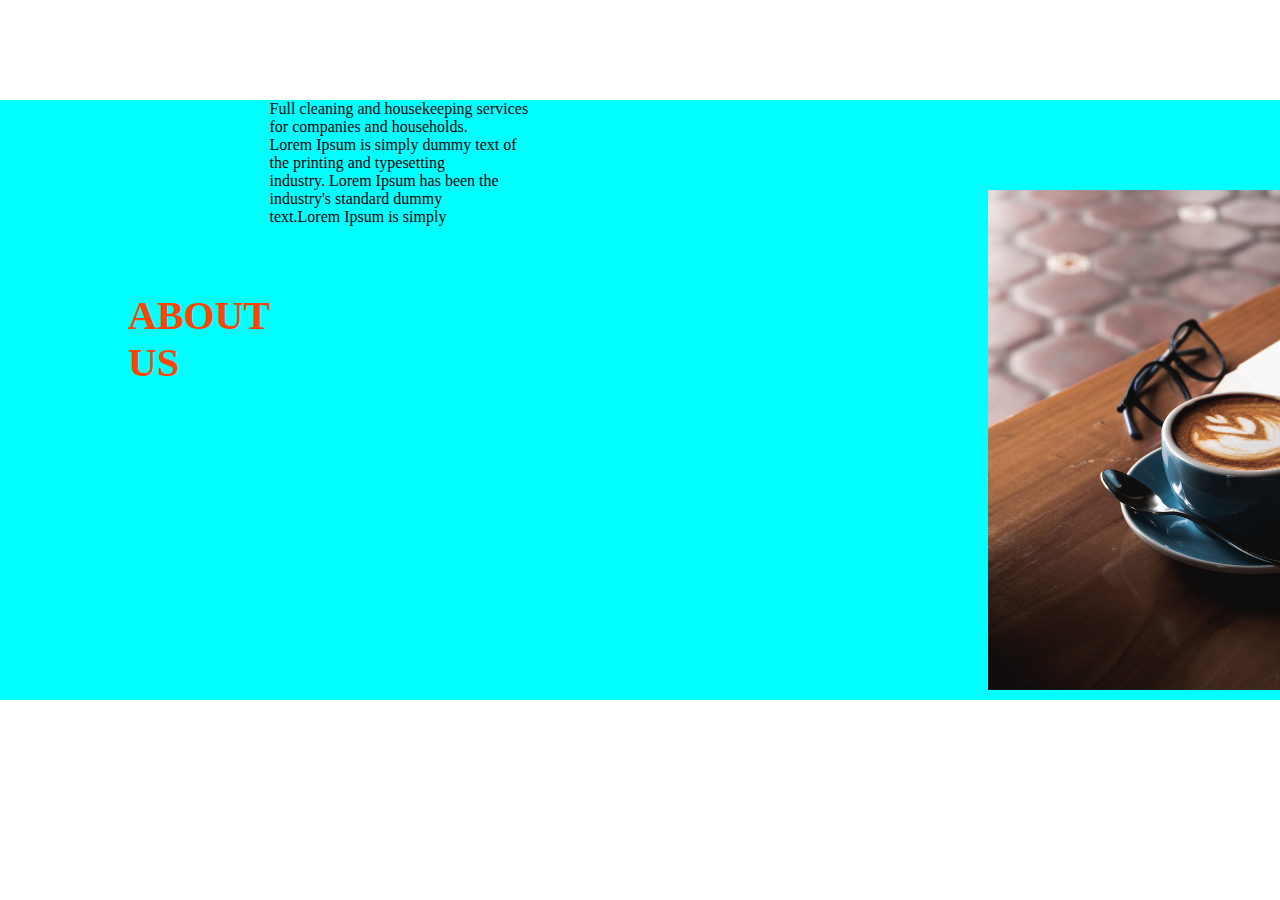
<file: about.html>
<!DOCTYPE html>
<html lang="en">
<head>
    <meta charset="UTF-8">
    <meta name="viewport" content="width=device-width, initial-scale=1.0">
    <title>Document</title>
    <link rel="stylesheet" href="css/about.css">
</head>
<body>
        <!--About part-->
        <div id="container">
        <div id="about">
            <h1>ABOUT US</h1>
            <P>Full cleaning and housekeeping services for companies and households.
                <br>Lorem Ipsum is simply dummy text of the printing and typesetting
                <br>industry. Lorem Ipsum has been the industry's standard dummy
                <br>text.Lorem Ipsum is simply
            </P>
            <div id="img"></div>

        </div>
      




    </div>
</body>
</html>
</file>
<file: css/about.css>
*
{
    padding: 0;
    margin: 0;
    box-sizing: border-box;
}
#container
{
    margin: 0;
    padding: 0;
    width: 100%;
    background-color: aqua;
    box-sizing: border-box;
    margin-top: 100px;
  
}
#about
{
    height: 600px;
    display: flex;
    
}
#about h1
{
    color: orangered;
    font-size: 40px;
    padding-top: 15%;
    padding-left: 10%;
}
#about #img
{
    width: 500px;
    height: 500px;
    background-image: url(../image/about-img.png);
    background-size: cover;
    margin-top: 90px;
    margin-left: 450px;

}
#about p
{
    pad
}
</file>
